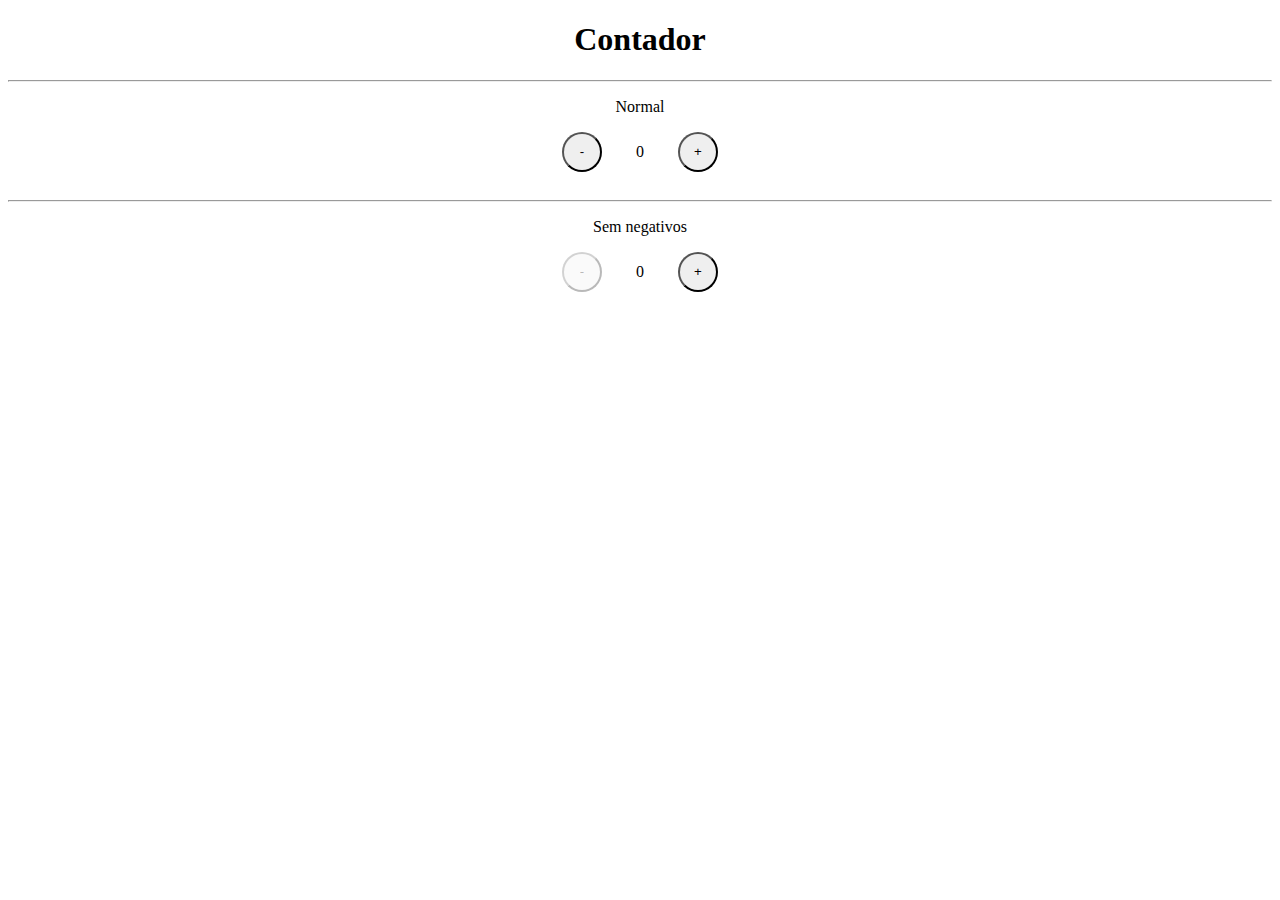
<file: contador/index.html>
<!DOCTYPE html>
<html>
    <head>
        <meta http-equiv="content-type" content="text/html; charset=utf-8" />
        <meta name="" content="">
        <link rel="stylesheet" href="assets/css/styles.css" type="text/css" media="all" />
        <title>Contador</title>
    </head>
    <body>
        <h1>Contador</h1>
        <hr />
        <div id="normal">
            <p>Normal</p>
            <button id="dec1" type="submit">-</button>
            <span id="normal-cont">0</span>
            <button id="inc1" type="submit">+</button>
        </div>
        <hr />
        <div id="no-neg">
            <p>Sem negativos</p>
            <button id="dec2" type="submit" disabled>-</button>
            <span id="no-neg-cont">0</span>
            <button id="inc2" type="submit">+</button>
        </div>
        
        <script src="assets/js/scripts.js" type="text/javascript" charset="utf-8"></script>
    </body>
</html>
</file>
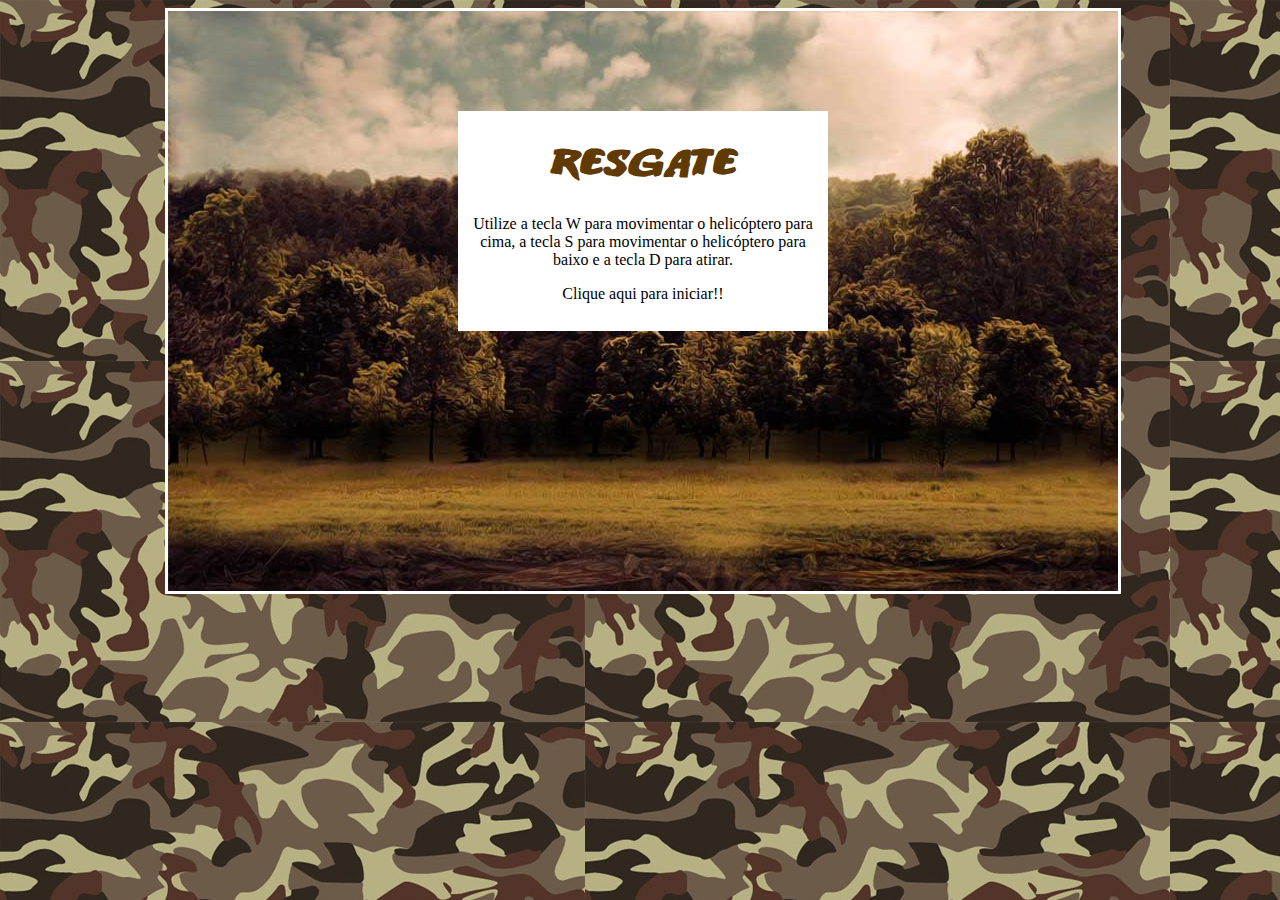
<file: jogo-resgate/index.html>
<!DOCTYPE html>
<html lang="pt-br">
<head>
    <meta charset="UTF-8">
    <meta http-equiv="X-UA-Compatible" content="IE=edge">
    <meta name="viewport" content="width=device-width, initial-scale=1.0">
    <link href="assets/css/styles.css" rel="stylesheet" type="text/css">
    <title>Resgate</title>
</head>
<body>
    <div id="container">
        <div id="fundoGame">
            <div id="inicio" onclick="start()">
                <h1> Resgate </h1>
                <p>Utilize a tecla W para movimentar o helicóptero para cima, a tecla S para movimentar o helicóptero para baixo e a tecla D para atirar.</p>
                <p> Clique aqui para iniciar!! </p>
            </div>
        </div>
    </div>
    <!-- Sons do jogo !-->
    <audio src="assets/sounds/som.mp3" preload="auto" id="somDisparo"></audio>
    <audio src="assets/sounds/explosao.mp3" preload="auto" id="somExplosao"></audio>
    <audio src="assets/sounds/musica_fundo.mp3" preload="auto" id="musica"></audio>
    <audio src="assets/sounds/gameover.mp3" preload="auto" id="somGameover"></audio>
    <audio src="assets/sounds/perdido.mp3" preload="auto" id="somPerdido"></audio>	
    <audio src="assets/sounds/resgate.mp3" preload="auto" id="somResgate"></audio>
    <script type="text/javascript" src="assets/js/jquery-1.11.1.min.js"></script>
    <script type="text/javascript" src="assets/js/jquery-collision.min.js"></script>
    <script type="text/javascript" src="assets/js/scripts.js"></script> 
</body>
</html>
</file>
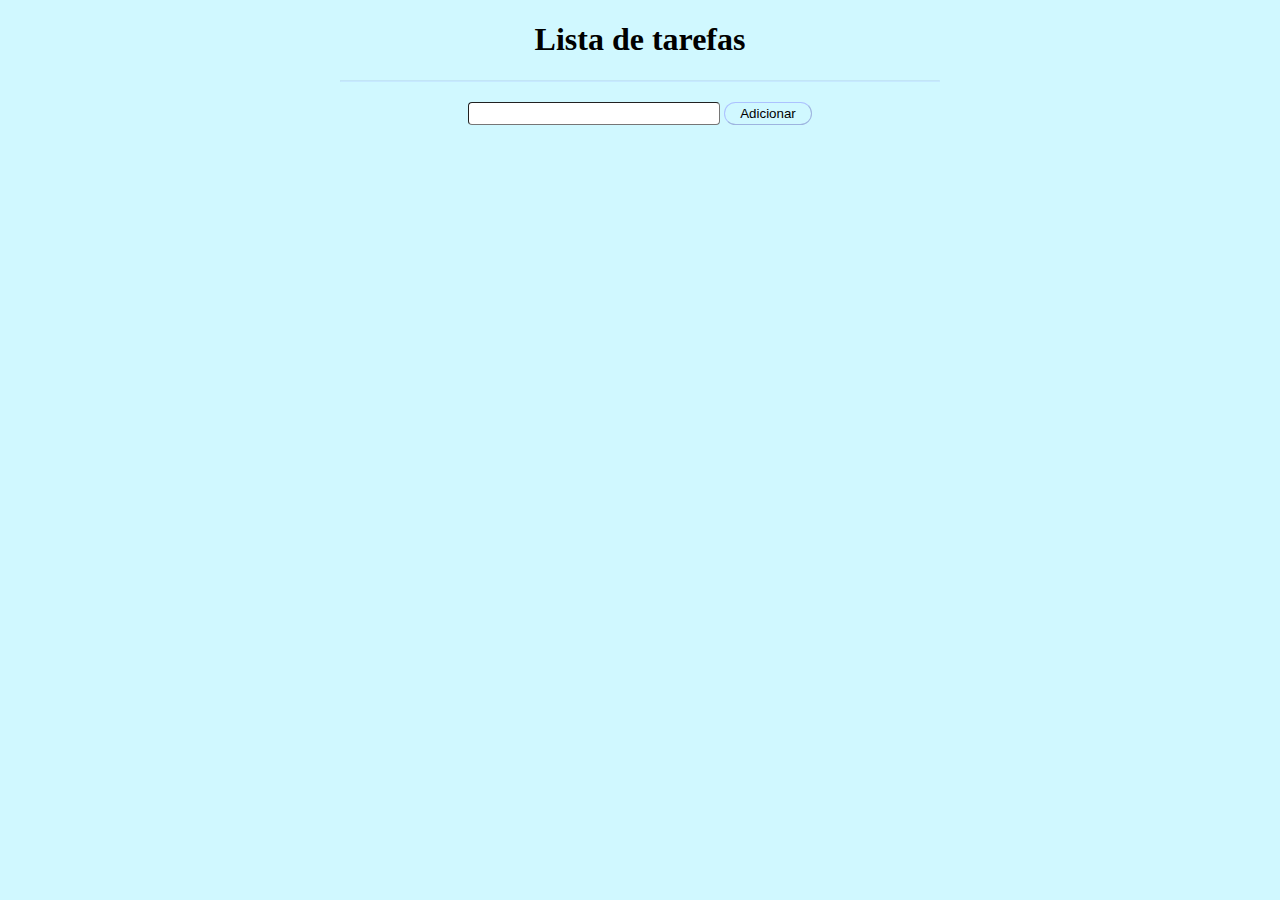
<file: todo-list/index.html>
<!DOCTYPE html>
<html>
    <head>
        <meta http-equiv="content-type" content="text/html; charset=utf-8" />
        <meta name="" content="">
        <link rel="stylesheet" href="assets/css/styles.css" type="text/css" media="all" />
        <title>Lista de tarefas</title>
    </head>
    <body>
        <main>
            <h1>Lista de tarefas</h1>
            <hr />
            <div id="new-task">
                <input id="task-input" type="text">
                <button id="btn-add-task" type="submit">Adicionar</button>
            </div>
            <div id="tasks">
                <ul id="tasks-list"></ul>
            </div>
        </main>
        <script src="assets/js/scripts.js" type="text/javascript" charset="utf-8"></script>
    </body>
</html>
</file>
<file: contador/assets/css/styles.css>
body {
    text-align: center;
}

button {
    margin: 0 30px;
    border-radius: 50%;
    width: 40px;
    height: 40px;
}

div {
    padding-bottom: 20px;
}
</file>
<file: jogo-resgate/assets/css/styles.css>
@font-face {
    font-family:Titulo;
    src:url(../fonts/ANODETONOONE.TTF);
}

body {
    background-image:url(../images/fundo.jpg);
}

h1 {
    font-family:Titulo;
    font-size:40px;
    color:#603A03;
}

h2 {
    font-family:Titulo;
    font-size:20px;
    color:#FFF
}

h3 {
    font-family:Titulo;
    font-size:20px;
    color:#603A03;
}

#placar {
    width: 160px;
    height: 130px;
    margin: auto;
    padding: 10px;
    border-radius: 5px;
    position: absolute;
    left: 30px;
    top: 10px;
    background-color: rgba(0, 0, 0, 0.159);
}

#energia {
    width: 140px;
    height: 38px;
    position: absolute;
    left: 750px;
    top: 7px;
}

#container{
    width:950px;
    height:90%;
    position:relative;
    margin-left:auto;
    margin-right:auto;
}


#fundoGame {
    width:950px;
    height:580px;
    background-image:url(../images/fundo_game.jpg);
    border-color:#FFF;
    border-style:solid;
}

#jogador {
    width:256px;
    height:66px;
    position:absolute;
    left:8px;
    top:179px;
    background-image:url(../images/apache.png);
    
}

#inimigo1 {
    width: 256px;
    height: 66px;
    position: absolute;
    left: 689px;
    top: 253px;
    background-image:url(../images/inimigo1.png);
	
}

#inimigo2 {
    width: 165px;
    height: 70px;
    position: absolute;
    left: 775px;
    top: 447px;
    background-image: url(../images/inimigo2.png);
}

#amigo {
    width: 44px;
    height: 51px;
    position: absolute;
    left: 10px;
    top: 464px;
    background-image: url(../images/amigo.png);
}

#inicio {
    width:350px;
    height:200px;
    background-color:#FFF;
    margin-left:auto;
    margin-right:auto;
    margin-top:100px;
    text-align:center;
    padding:10px;
}

#fim {
    width:350px;
    height:200px;
    background-color:#FFF;
    margin-left:auto;
    margin-right:auto;
    margin-top:100px;
    text-align:center;
    padding:10px;
}

#reinicia:hover {
    cursor: pointer;
    opacity: 0.9;
}

#disparo {
    width: 50px;
    height: 8px;
    position: absolute;
    background-image: url(../images/disparo.png);
}

#explosao1 {
    width:15px;
    height:87px;
    position:absolute;
}

#explosao2 {
    width:15px;
    height:87px;
    position:absolute;
}

#explosaoAmigo {
    width:44px;
    height:51px;
    position:absolute;
}

.anima1 {
    background-image:url(../images/helicoptero.png);
    animation:play .5s steps(2) infinite;

       -webkit-animation: play .5s steps(2) infinite;
       -moz-animation: play .5s steps(2) infinite;
       -ms-animation: play .5s steps(2) infinite;
       -o-animation: play .5s steps(2) infinite;
}

@keyframes play {
	from {background-position:0px;}
	to {background-position:-512px;}
}


@-webkit-keyframes play {
   from { background-position:0px; }
     to { background-position: -512px; }
}

@-moz-keyframes play {
   from { background-position:0px; }
     to { background-position: -512px; }
}

@-ms-keyframes play {
   from { background-position:0px; }
     to { background-position: -512px; }
}

@-o-keyframes play {
   from { background-position:0px; }
     to { background-position: -512px; }
}

.anima2 {
    background-image:url(../images/inimigo1.png);
    animation: play .5s steps(2) infinite;
    -webkit-animation: play .5s steps(2) infinite;
    -moz-animation: play .5s steps(2) infinite;
    -ms-animation: play .5s steps(2) infinite;
    -o-animation: play .5s steps(2) infinite; 
}


.anima3 {
    background-image:url(../images/amigo.png);
    animation:play2 .9s steps(12) infinite;
    -webkit-animation: play2 .9s steps(12) infinite;
       -moz-animation: play2 .9s steps(12) infinite;
        -ms-animation: play2 .9s steps(12) infinite;
         -o-animation: play2 .9s steps(12) infinite;
}

@keyframes play2 {
    from {background-position:0px;}
    to {background-position:-528px;}
}

@-webkit-keyframes play2 {
   from { background-position:    0px; }
     to { background-position: -528px; }
}

@-moz-keyframes play2 {
   from { background-position:    0px; }
     to { background-position: -528px; }
}

@-ms-keyframes play2 {
   from { background-position:    0px; }
     to { background-position: -528px; }
}

@-o-keyframes play2 {
   from { background-position:    0px; }
     to { background-position: -528px; }
}

.anima4 {
    width:44px;
    height:51px;
    background-image:url(../images/amigo_morte.png);
    animation:play3 .5s steps(7) infinite;
    -webkit-animation: play3 .5s steps(7) infinite;
       -moz-animation: play3 .5s steps(7) infinite;
        -ms-animation: play3 .5s steps(7) infinite;
         -o-animation: play3 .5s steps(7) infinite;
}

@keyframes play3 {
    from {background-position:0px;}
    to {background-position:-308px;}
}

@-webkit-keyframes play3 {
   from { background-position:    0px; }
     to { background-position: -308px; }
}

@-moz-keyframes play3 {
   from { background-position:    0px; }
     to { background-position: -308px; }
}

@-ms-keyframes play3 {
   from { background-position:    0px; }
     to { background-position: -308px; }
}

@-o-keyframes play3 {
   from { background-position:    0px; }
     to { background-position: -308px; }
}
</file>
<file: todo-list/assets/css/styles.css>
body {
    text-align: center;
    background-color: rgba(0, 217, 255, 0.186);
}

main {
    max-width: 600px;
    margin: auto;
}

hr {
    border-color: rgba(114, 107, 255, 0.1);
}

#new-task {
    margin: 20px auto;
}

input[type=text] {
    width: 40%;
    border-radius: 4px;
    border-width: 1px;
    padding: 3px 5px;
}

button {
    background-color: rgba(0, 0, 0, 0);
    border-radius: 20px;
    border-width: 1px;
    border-color: rgba(114, 107, 255, 0.385);
    padding: 3px 15px;
}

#tasks {
    max-width: 70%;
    margin: auto;
}

ul {
    list-style-type: none;
    padding: 0;
    text-align: justify;
}

li {
    margin: 5px;
    padding: 5px 15px;
    border: 1px rgba(114, 107, 255, 0.17) solid;
    border-radius: 10px;
}

input:checked ~ label {
    text-decoration: line-through;
    color: rgba(0, 0, 0, 0.5);
}
</file>
